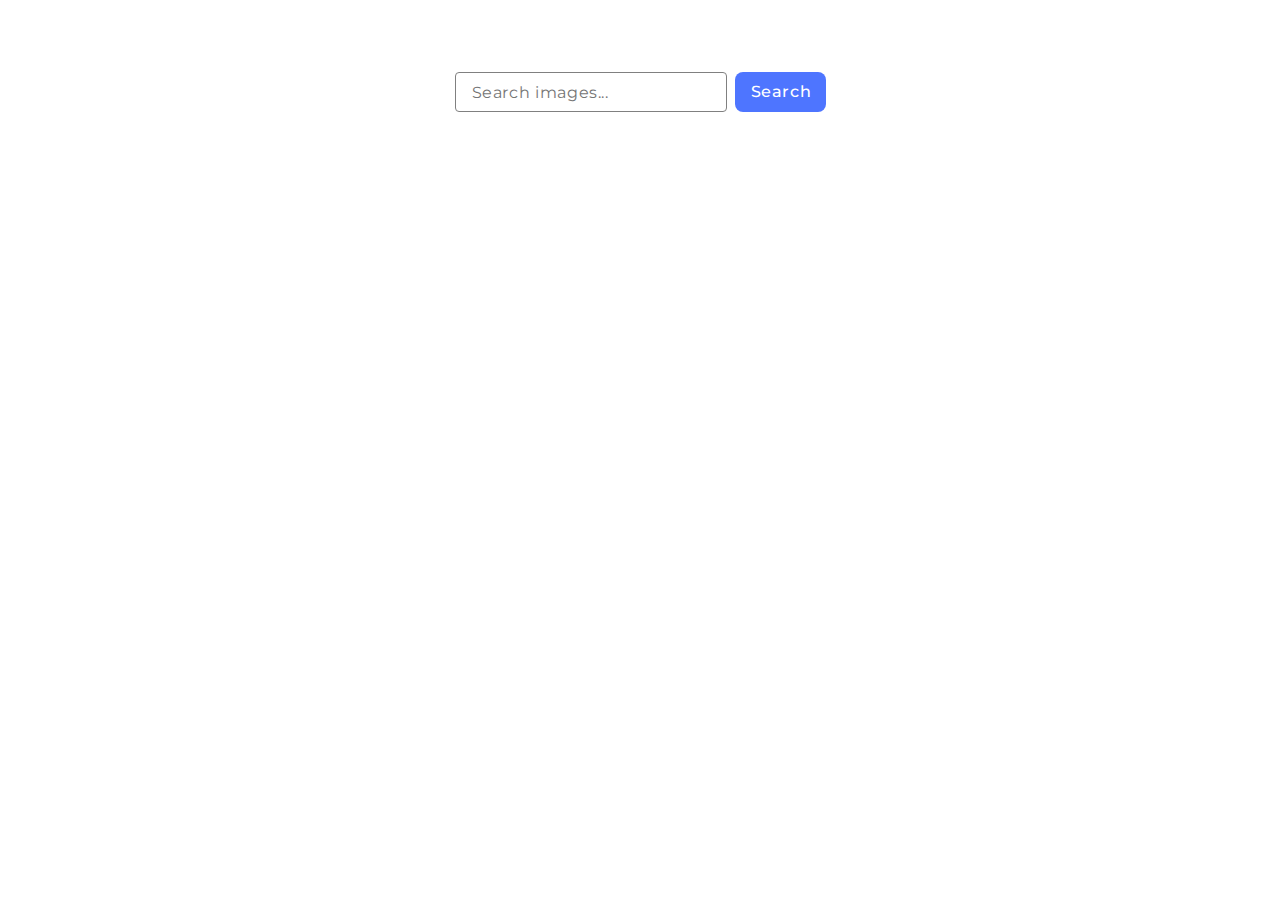
<file: src/index.html>
<!DOCTYPE html>
<html lang="en">
  <head>
    <meta charset="UTF-8" />
    <link rel="icon" type="image/svg+xml" href="/favicon.svg" />
    <meta name="viewport" content="width=device-width, initial-scale=1.0" />
    <link rel="stylesheet" href="./css/search.css" />
    <link rel="preconnect" href="https://fonts.googleapis.com">
<link rel="preconnect" href="https://fonts.gstatic.com" crossorigin>
<link href="https://fonts.googleapis.com/css2?family=Montserrat:wght@400;500&display=swap" rel="stylesheet">
    
    <title>Vanilla App Template</title>
 
  </head>
  <body>

    <div>
      <form class="search-form" autocomplete="off">
        <label>
            <input class="search-input" type="search" name="searchQuery" autocomplete="off" placeholder="Search images..." />
        </label>
        <button class="search-btn" type="submit">Search</button>
    </form>
    <ul class="gallery"></ul>
    </div>


    <script type="module" src="./main.js"></script>
  </body>
</html>
</file>
<file: src/css/search.css>
body {
    font-family: 'Montserrat', sans-serif;
}

div {
    display: flex;
    flex-direction: column;
    gap: 10px;
    justify-content: center;
    align-items: center;
    margin-top: 36px;
}
 .search-form {
    display: flex;
    gap: 8px;
width: 1440px;
padding: 36px 0px 420px 0px;
justify-content: center;
align-items: center;
background-color: #FFF;
 }

 .search-input {
    width: 272px;
    height: 40px;
    border-radius: 4px;
    border: 1px solid #808080;
    padding-left: 16px;


    color: #808080;
font-family: Montserrat;
font-size: 16px;
font-style: normal;
font-weight: 400;
line-height: 1.5; 
letter-spacing: 0.04em;
 }

 .search-input:hover {
    border: 1px solid #000;
 }

 .search-input:active {
    border: 1px solid #4E75FF;
 }

 .search-btn {
    width: 91px;
    height: 40px;
    padding: 8px 16px;
    border-radius: 8px;
    background-color: #4E75FF;
    cursor: pointer;
    border: none;

    color: #FFF;
font-family: Montserrat;
font-size: 16px;
font-style: normal;
font-weight: 500;
line-height: 1.5; 
letter-spacing: 0.04em;

 }

 .search-btn:hover {
    background-color: #6C8CFF;
 }

 .gallery-item {
    list-style: none;

}

.gallery-image:hover {
    transform: scale(1.04);
}

.gallery {
    display: flex;
    padding: 24px 156px;
    flex-wrap: wrap;

    justify-content: center;
    align-items: flex-start;
    gap: 24px;
}

.gallery-image {
    width: 360px;
    height: 200px;

}

.loader {
    width: 48px;
    height: 48px;
    display: inline-block;
    position: relative;
    border: 3px solid;
    border-color: #de3500 #0000 #808080 #0000;
    border-radius: 50%;
    box-sizing: border-box;
    animation: 1s rotate linear infinite;
}

.loader:before,
.loader:after {
    content: '';
    top: 0;
    left: 0;
    position: absolute;
    border: 10px solid transparent;
    border-bottom-color: #808080;
    transform: translate(-10px, 19px) rotate(-35deg);
}

.loader:after {
    border-color: #de3500 #0000 #0000 #0000;
    transform: translate(32px, 3px) rotate(-35deg);
}

@keyframes rotate {
    100% {
        transform: rotate(360deg)
    }
}
</file>
